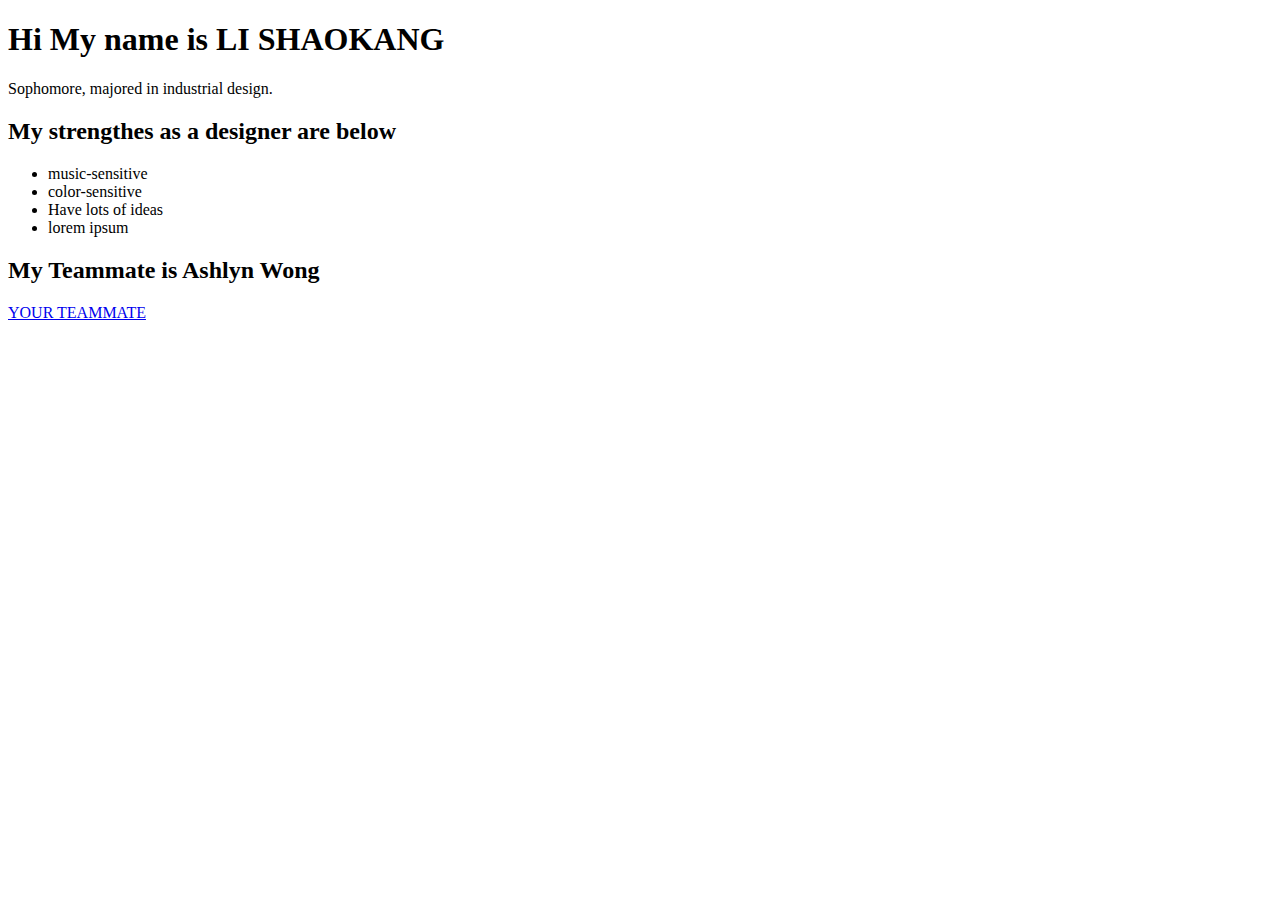
<file: "Shaokang".html>
<!DOCTYPE html>
<html lang="en">
<head>
  <meta charset="utf-8">
  <title>Your Name</title>
</head>
<body>
   <h1>Hi My name is LI SHAOKANG</h1>
   <p>Sophomore, majored in industrial design.</p>

   <h2>My strengthes as a designer are below</h2>
    <ul>
      <li>music-sensitive</li>
      <li>color-sensitive</li>
      <li>Have lots of ideas</li>
      <li>lorem ipsum</li>
    </ul>

   <h2>My Teammate is Ashlyn Wong</h2>
   <p><a href="yourteamate.html">YOUR TEAMMATE</a></p>
</body>

</html>
</file>
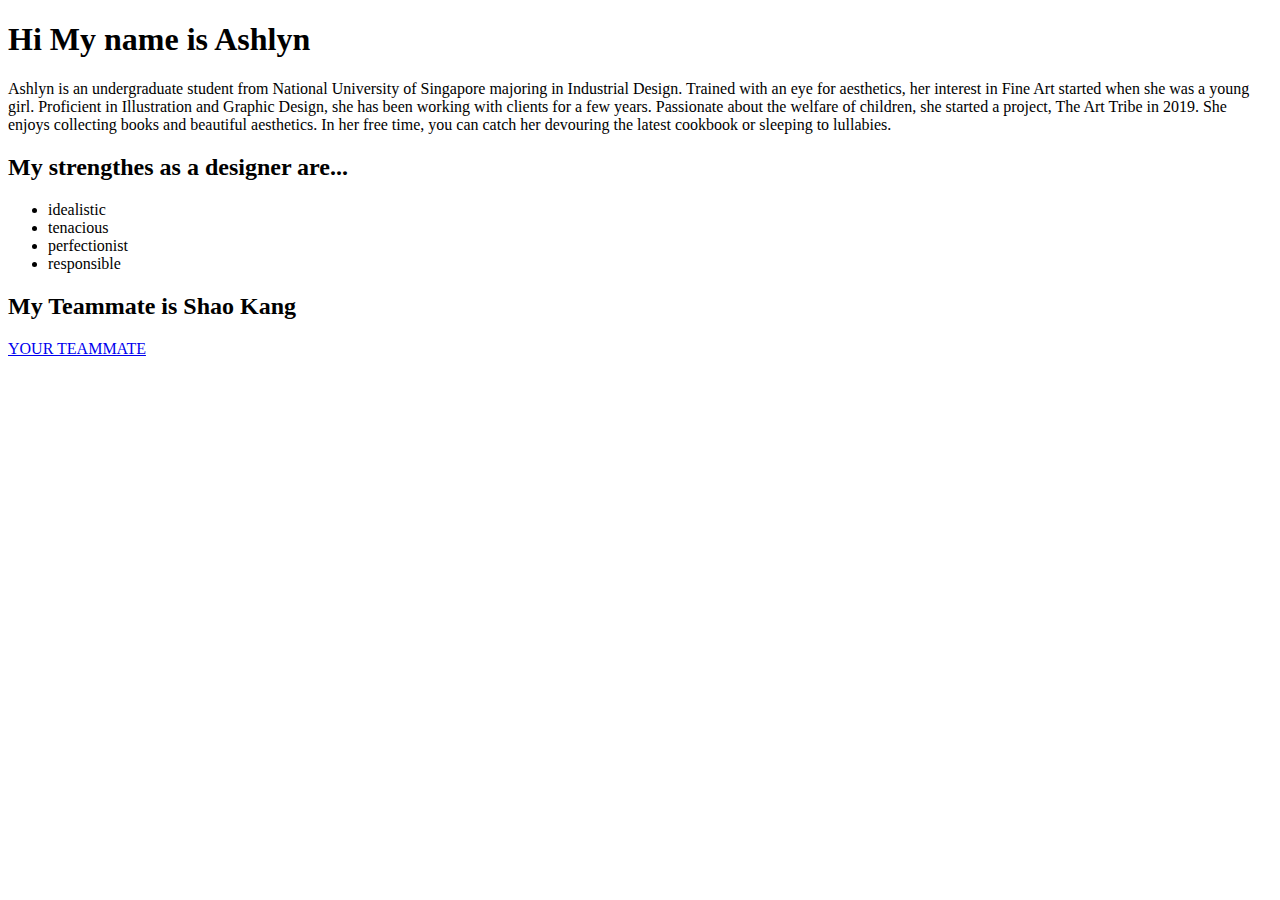
<file: ashlyn.html>
<!DOCTYPE html>
<html lang="en">
<head>
  <meta charset="utf-8">
  <title>Ashlyn</title>
</head>
<body>
   <h1>Hi My name is Ashlyn</h1>
   <p>Ashlyn is an undergraduate student from National University of Singapore majoring in Industrial Design. Trained with an eye for aesthetics, her interest in Fine Art started when she was a young girl. Proficient in Illustration and Graphic Design, she has been working with clients for a few years. Passionate about the welfare of children, she started a project, The Art Tribe in 2019. She enjoys collecting books and beautiful aesthetics. In her free time, you can catch her devouring the latest cookbook or sleeping to lullabies.</p>

   <h2>My strengthes as a designer are...</h2>
    <ul>
      <li>idealistic</li>
      <li>tenacious</li>
      <li>perfectionist</li>
      <li>responsible</li>
    </ul>

   <h2>My Teammate is Shao Kang</h2>
   <p><a href="yourteamate.html">YOUR TEAMMATE</a></p>
</body>

</html>
</file>
